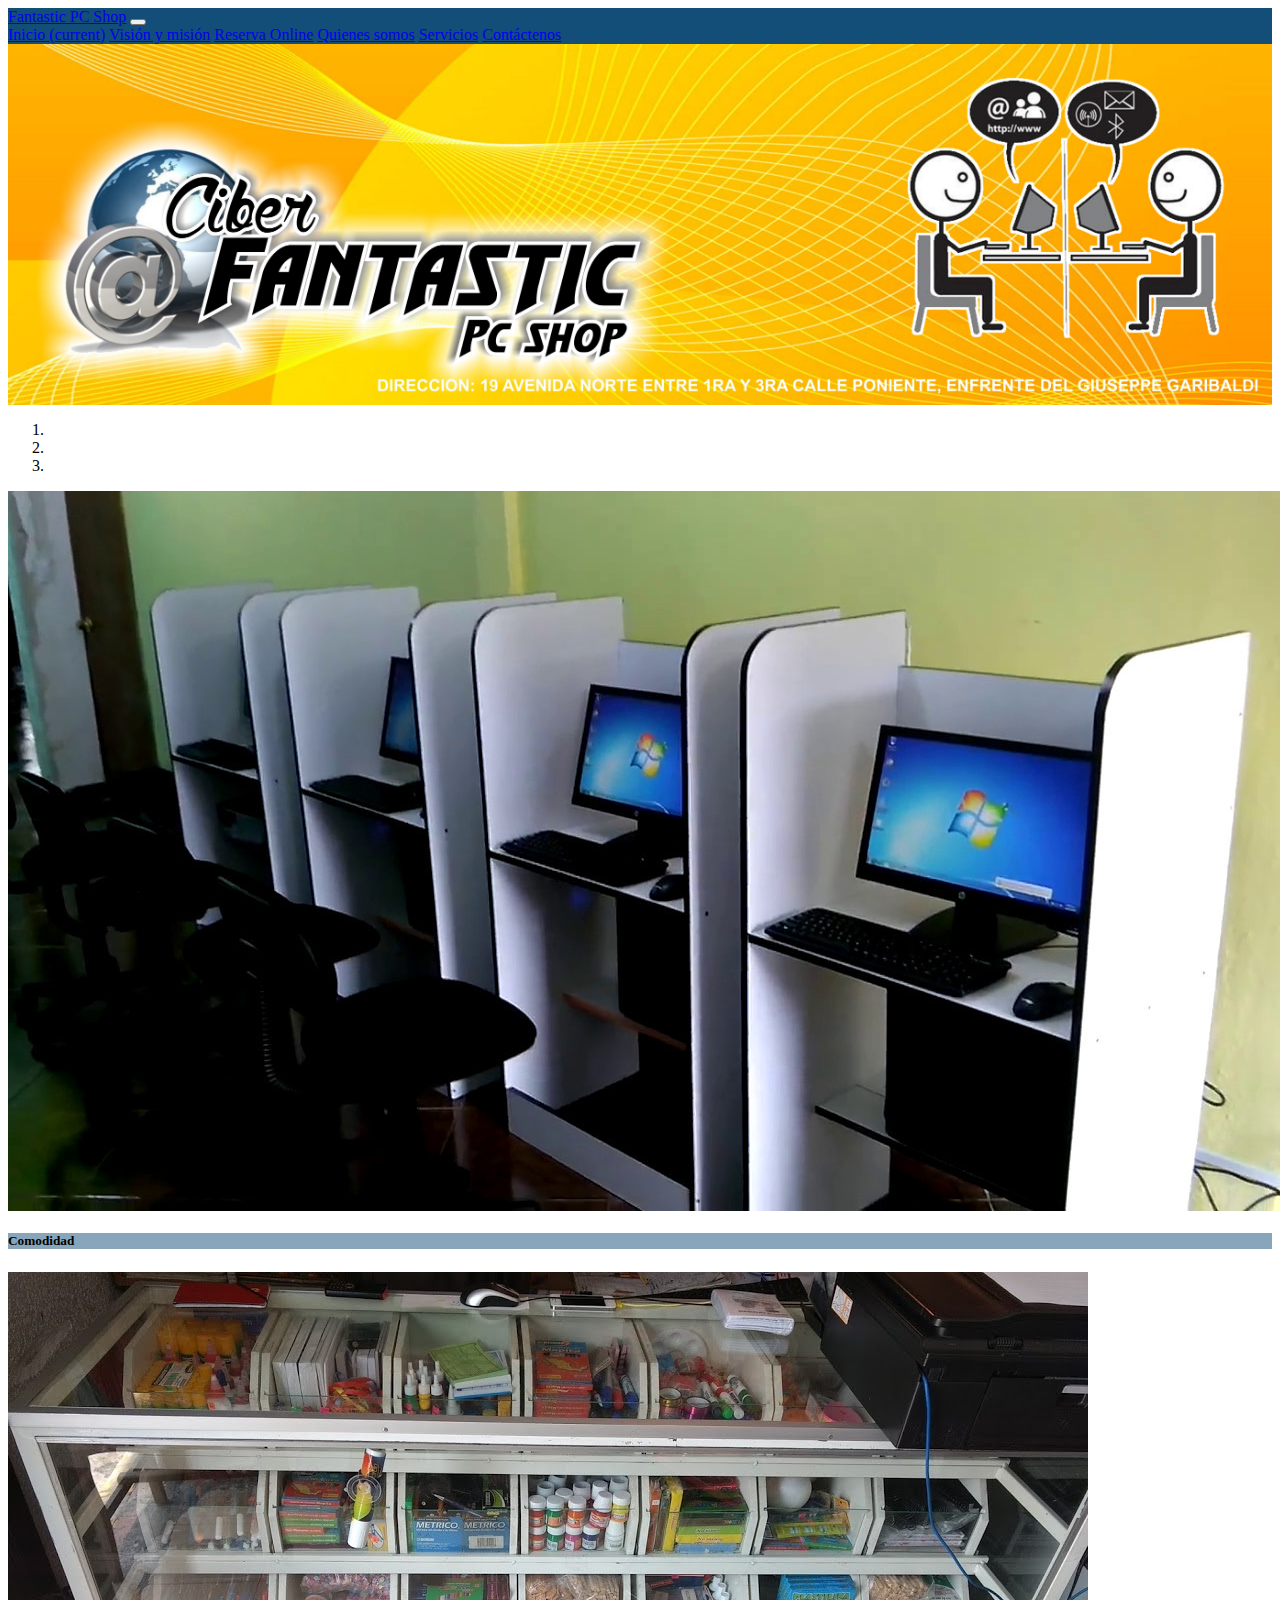
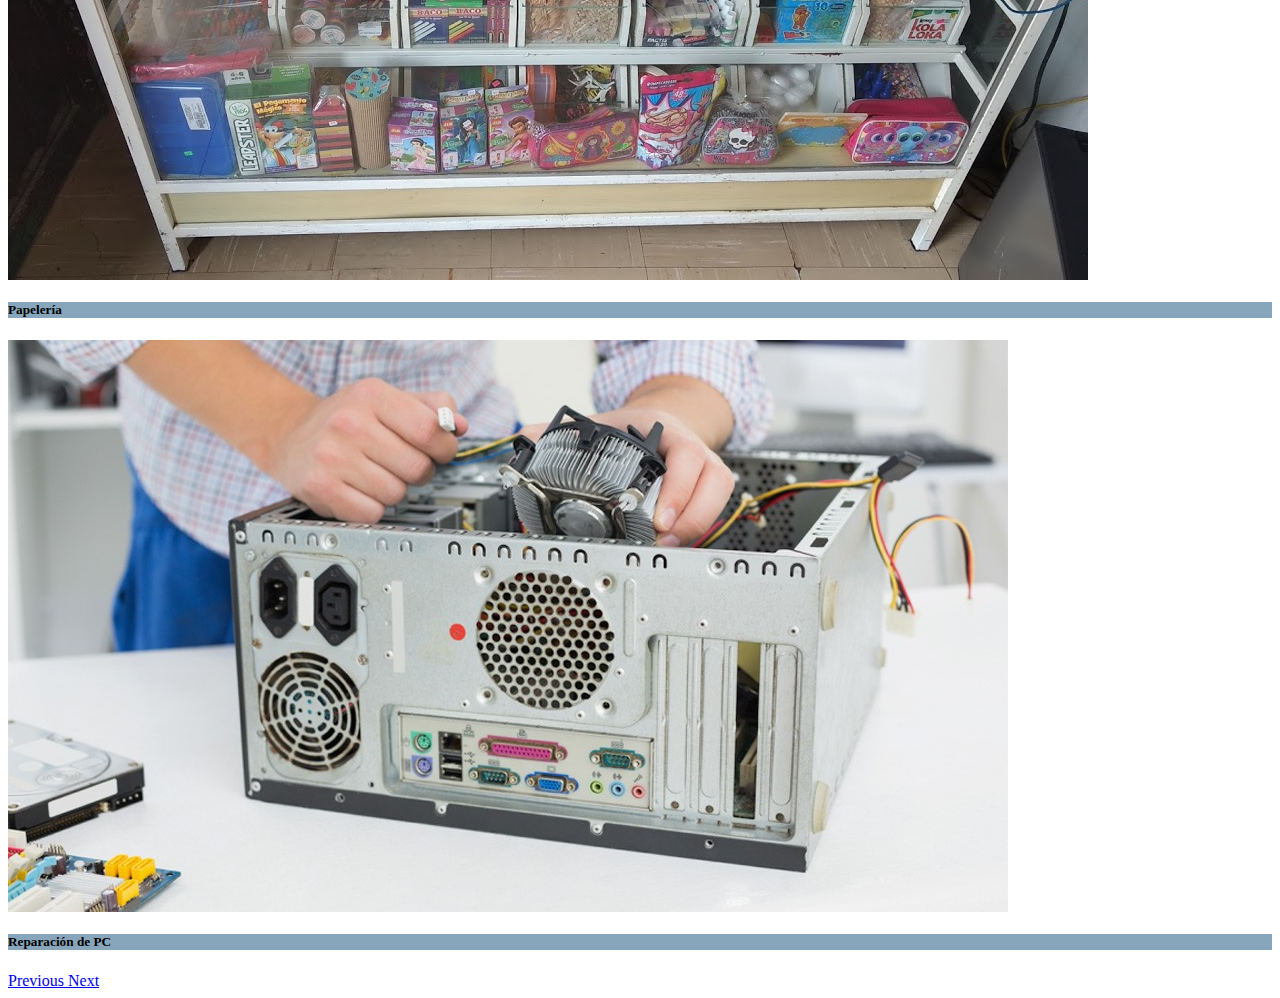
<file: index.html>
<html lang="es">

<head>
    <meta charset="UTF-8">
    <meta name="viewport" content="width=device-width, initial-scale=1.0">
    <title>Fantastic PC Shop</title>
    <link rel="icon" href="favicon.png">
    <link rel="stylesheet" href="https://cdn.jsdelivr.net/npm/bootstrap@4.5.3/dist/css/bootstrap.min.css"
        integrity="sha384-TX8t27EcRE3e/ihU7zmQxVncDAy5uIKz4rEkgIXeMed4M0jlfIDPvg6uqKI2xXr2" crossorigin="anonymous">
    <link rel="stylesheet" href="custom.css">
</head>

<body>
    <nav class="navbar navbar-expand-lg navbar-dark bg-dark">
        <a class="navbar-brand" href="#">Fantastic PC Shop</a>
        <button class="navbar-toggler" type="button" data-toggle="collapse" data-target="#navbarNavAltMarkup"
            aria-controls="navbarNavAltMarkup" aria-expanded="false" aria-label="Toggle navigation">
            <span class="navbar-toggler-icon"></span>
        </button>
        <div class="collapse navbar-collapse" id="navbarNavAltMarkup">
            <div class="navbar-nav">
                <a class="nav-link active" href="#">Inicio <span class="sr-only">(current)</span></a>
                <a class="nav-link" href="vision.html">Visión y misión</a>
                <a class="nav-link" href="ro.html">Reserva Online</a>
                <a class="nav-link" href="quienes.html">Quienes somos</a>
                <a class="nav-link" href="servicios.html">Servicios</a>
                <a class="nav-link" href="contacto.html">Contáctenos</a>
            </div>
        </div>
    </nav>
    <header>
        <img src="imagen/portada2.jpg" width="100%" />
    </header>
    <main class="container">
        <div class="row justify-content-center my-5">
            <div class="col-12">
                <div id="carouselExampleCaptions" class="carousel slide" data-ride="carousel">
                    <ol class="carousel-indicators">
                        <li data-target="#carouselExampleCaptions" data-slide-to="0" class="active"></li>
                        <li data-target="#carouselExampleCaptions" data-slide-to="1"></li>
                        <li data-target="#carouselExampleCaptions" data-slide-to="2"></li>
                    </ol>
                    <div class="carousel-inner">
                        <div class="carousel-item active">
                            <img src="imagen/slide1.jpg" class="d-block w-100" alt="...">
                            <div class="carousel-caption d-none d-md-block">
                                <h5>Comodidad</h5>
                            </div>
                        </div>
                        <div class="carousel-item">
                            <img src="imagen/slide2.jpg" class="d-block w-100" alt="...">
                            <div class="carousel-caption d-none d-md-block">
                                <h5>Papelería</h5>
                            </div>
                        </div>
                        <div class="carousel-item">
                            <img src="imagen/slide3.jpg" class="d-block w-100" alt="...">
                            <div class="carousel-caption d-none d-md-block">
                                <h5>Reparación de PC</h5>
                            </div>
                        </div>
                    </div>
                    <a class="carousel-control-prev" href="#carouselExampleCaptions" role="button" data-slide="prev">
                        <span class="carousel-control-prev-icon" aria-hidden="true"></span>
                        <span class="sr-only">Previous</span>
                    </a>
                    <a class="carousel-control-next" href="#carouselExampleCaptions" role="button" data-slide="next">
                        <span class="carousel-control-next-icon" aria-hidden="true"></span>
                        <span class="sr-only">Next</span>
                    </a>
                </div>
            </div>
        </div>
    </main>
    <script src="https://code.jquery.com/jquery-3.5.1.slim.min.js"
        integrity="sha384-DfXdz2htPH0lsSSs5nCTpuj/zy4C+OGpamoFVy38MVBnE+IbbVYUew+OrCXaRkfj"
        crossorigin="anonymous"></script>
    <script src="https://cdn.jsdelivr.net/npm/bootstrap@4.5.3/dist/js/bootstrap.bundle.min.js"
        integrity="sha384-ho+j7jyWK8fNQe+A12Hb8AhRq26LrZ/JpcUGGOn+Y7RsweNrtN/tE3MoK7ZeZDyx"
        crossorigin="anonymous"></script>
</body>

</html>
</file>
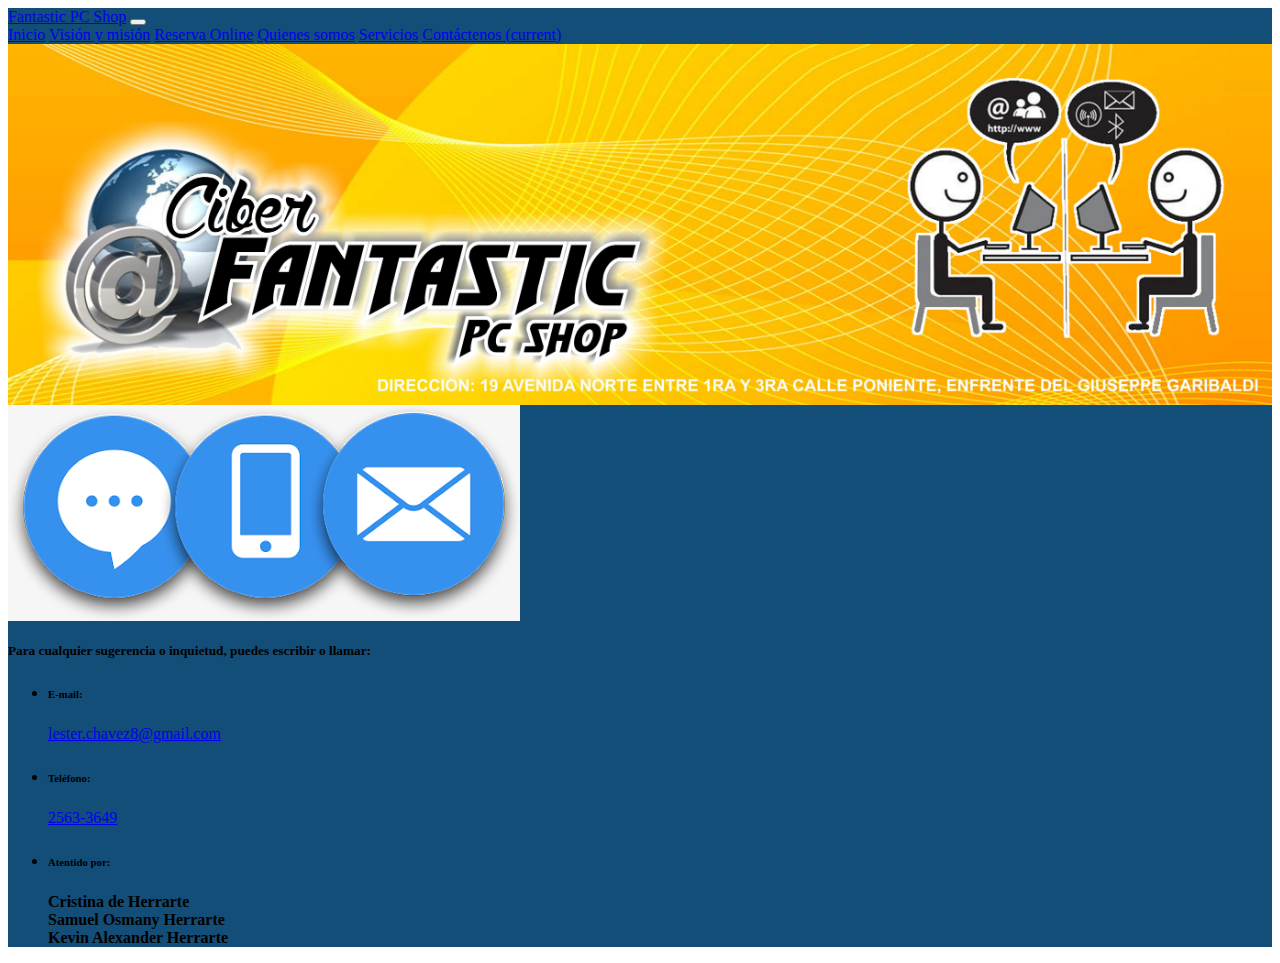
<file: contacto.html>
<html lang="es">

<head>
    <meta charset="UTF-8">
    <meta name="viewport" content="width=device-width, initial-scale=1.0">
    <title>Contacto</title>
    <link rel="icon" href="favicon.png">
    <link rel="stylesheet" href="https://cdn.jsdelivr.net/npm/bootstrap@4.5.3/dist/css/bootstrap.min.css"
        integrity="sha384-TX8t27EcRE3e/ihU7zmQxVncDAy5uIKz4rEkgIXeMed4M0jlfIDPvg6uqKI2xXr2" crossorigin="anonymous">
    <link rel="stylesheet" href="custom.css">
</head>

<body>
    <nav class="navbar navbar-expand-lg navbar-dark bg-dark">
        <a class="navbar-brand" href="#">Fantastic PC Shop</a>
        <button class="navbar-toggler" type="button" data-toggle="collapse" data-target="#navbarNavAltMarkup"
            aria-controls="navbarNavAltMarkup" aria-expanded="false" aria-label="Toggle navigation">
            <span class="navbar-toggler-icon"></span>
        </button>
        <div class="collapse navbar-collapse" id="navbarNavAltMarkup">
            <div class="navbar-nav">
                <a class="nav-link" href="index.html">Inicio</a>
                <a class="nav-link" href="vision.html">Visión y misión</a>
                <a class="nav-link" href="ro.html">Reserva Online</a>
                <a class="nav-link" href="quienes.html">Quienes somos</a>
                <a class="nav-link" href="servicios.html">Servicios</a>
                <a class="nav-link active" href="#">Contáctenos <span class="sr-only">(current)</span></a>
            </div>
        </div>
    </nav>
    <header>
        <img src="imagen/portada2.jpg" width="100%" />
    </header>
    <main class="container">
        <div class="row justify-content-center">
            <div class="col-12 col-md-8">
                <div class="card text-white bg-dark my-5">
                    <img src="imagen/contactos.png" class="card-img-top bg-custom-white" alt="Quienes Somos">
                    <div class="card-body">
                        <h5 class="card-title">Para cualquier sugerencia o inquietud, puedes escribir o llamar:</h5>
                        <ul class="list-group text-dark">
							<li class="list-group-item">
								<h6 class="mb-1">E-mail:</h6>
								<a href="mailto:lester.chavez8@gmail.com" class="card-link">lester.chavez8@gmail.com</a>
							</li>
							<li class="list-group-item">
								<h6 class="mb-1">Teléfono:</h6>
								<a href="tel:2563-3649" class="card-link">2563-3649</a>
							</li>
							<li class="list-group-item">
								<h6 class="mb-1">Atentido por:</h6>
                                <b>Cristina de Herrarte</b>
                                <br>
                                <b>Samuel Osmany Herrarte</b>
                                <br>
                                <b>Kevin Alexander Herrarte</b>
							</li>
						</ul>
                    </div>
                </div>
            </div>
        </div>
    </main>
    <script src="https://code.jquery.com/jquery-3.5.1.slim.min.js"
        integrity="sha384-DfXdz2htPH0lsSSs5nCTpuj/zy4C+OGpamoFVy38MVBnE+IbbVYUew+OrCXaRkfj"
        crossorigin="anonymous"></script>
    <script src="https://cdn.jsdelivr.net/npm/bootstrap@4.5.3/dist/js/bootstrap.bundle.min.js"
        integrity="sha384-ho+j7jyWK8fNQe+A12Hb8AhRq26LrZ/JpcUGGOn+Y7RsweNrtN/tE3MoK7ZeZDyx"
        crossorigin="anonymous"></script>
</body>

</html>
</file>
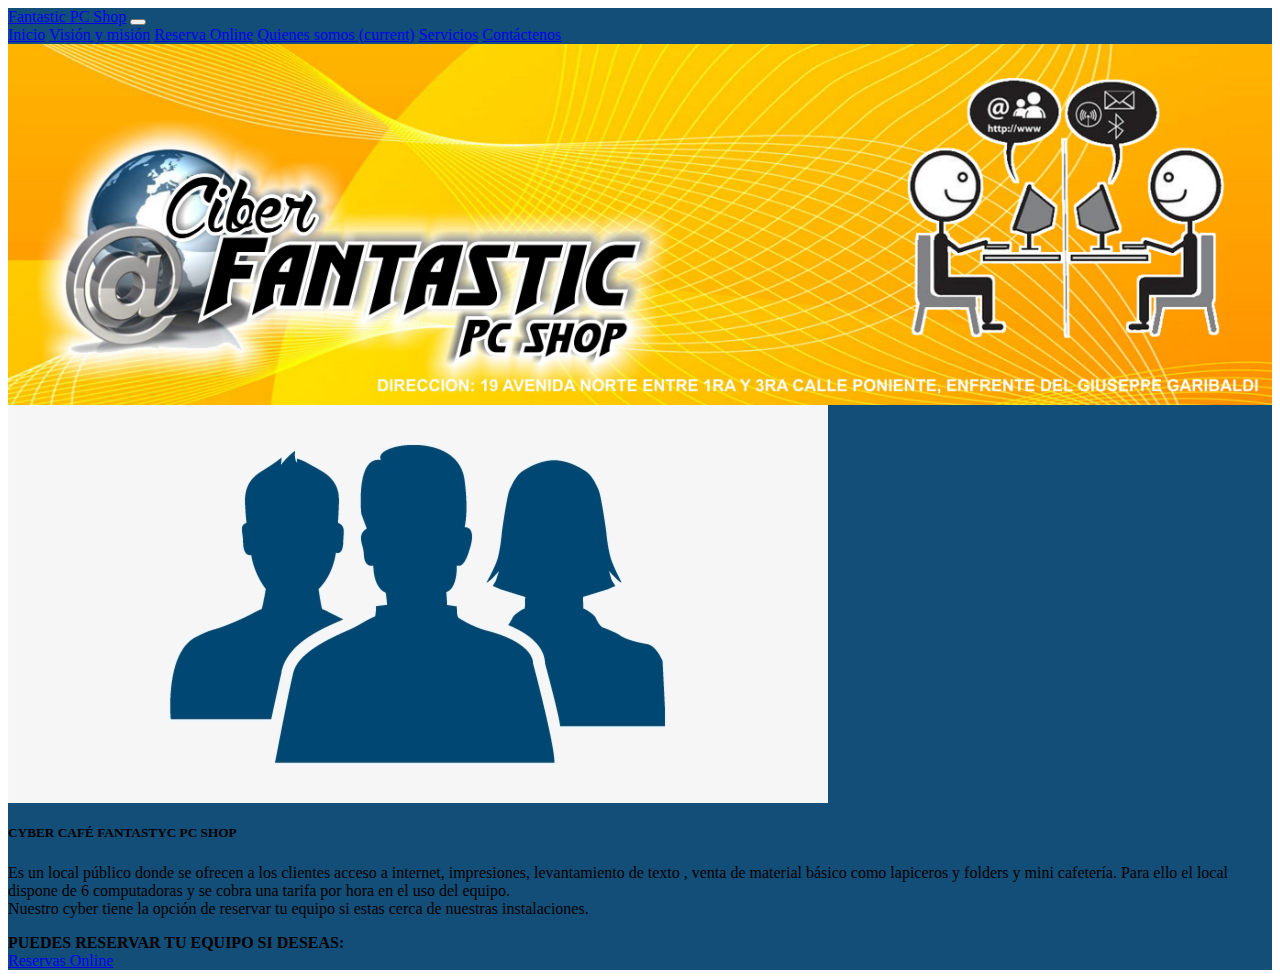
<file: quienes.html>
<html lang="es">
<head>
	<meta charset="UTF-8">
	<meta name="viewport" content="width=device-width, initial-scale=1.0">
	<title>Quiénes somos</title>
	<link rel="icon" href="favicon.png">
	<link rel="stylesheet" href="https://cdn.jsdelivr.net/npm/bootstrap@4.5.3/dist/css/bootstrap.min.css"
		integrity="sha384-TX8t27EcRE3e/ihU7zmQxVncDAy5uIKz4rEkgIXeMed4M0jlfIDPvg6uqKI2xXr2" crossorigin="anonymous">
	<link rel="stylesheet" href="custom.css">
</head>
<body>
	<nav class="navbar navbar-expand-lg navbar-dark bg-dark">
		<a class="navbar-brand" href="#">Fantastic PC Shop</a>
		<button class="navbar-toggler" type="button" data-toggle="collapse" data-target="#navbarNavAltMarkup"
			aria-controls="navbarNavAltMarkup" aria-expanded="false" aria-label="Toggle navigation">
			<span class="navbar-toggler-icon"></span>
		</button>
		<div class="collapse navbar-collapse" id="navbarNavAltMarkup">
			<div class="navbar-nav">
				<a class="nav-link" href="index.html">Inicio</a>
				<a class="nav-link" href="vision.html">Visión y misión</a>
				<a class="nav-link" href="ro.html">Reserva Online</a>
				<a class="nav-link active" href="#">Quienes somos <span class="sr-only">(current)</span></a>
				<a class="nav-link" href="servicios.html">Servicios</a>
				<a class="nav-link" href="contacto.html">Contáctenos</a>
			</div>
		</div>
	</nav>
	<header>
		<img src="imagen/portada2.jpg" width="100%" />
	</header>
	<main class="container">
		<div class="row justify-content-center">
			<div class="col-12 col-md-8">
				<div class="card text-white bg-dark my-5">
					<img src="imagen/quienessomos.png" class="card-img-top bg-custom-white" alt="Quienes Somos">
					<div class="card-body">
						<h5 class="card-title">CYBER CAF&Eacute FANTASTYC PC SHOP</h5>
						<p>
							Es un local p&uacuteblico donde se ofrecen a los clientes acceso a internet,
							impresiones, levantamiento de texto , venta de material b&aacutesico como lapiceros
							y folders y mini cafeter&iacutea. Para ello el local dispone de 6 computadoras y se
							cobra una tarifa por hora en el uso del equipo.<br>
							Nuestro cyber tiene la opci&oacute;n de reservar tu equipo
							si estas cerca de nuestras instalaciones.
						</p>
						<b>
							PUEDES RESERVAR TU EQUIPO SI DESEAS:
						</b>
						<br>
						<a href="ro.html" class="card-link text-warning">Reservas Online</a>
					</div>
				</div>
			</div>
		</div>
	</main>
	<script src="https://code.jquery.com/jquery-3.5.1.slim.min.js"
		integrity="sha384-DfXdz2htPH0lsSSs5nCTpuj/zy4C+OGpamoFVy38MVBnE+IbbVYUew+OrCXaRkfj"
		crossorigin="anonymous"></script>
	<script src="https://cdn.jsdelivr.net/npm/bootstrap@4.5.3/dist/js/bootstrap.bundle.min.js"
		integrity="sha384-ho+j7jyWK8fNQe+A12Hb8AhRq26LrZ/JpcUGGOn+Y7RsweNrtN/tE3MoK7ZeZDyx"
		crossorigin="anonymous"></script>
</body>

</html>
</file>
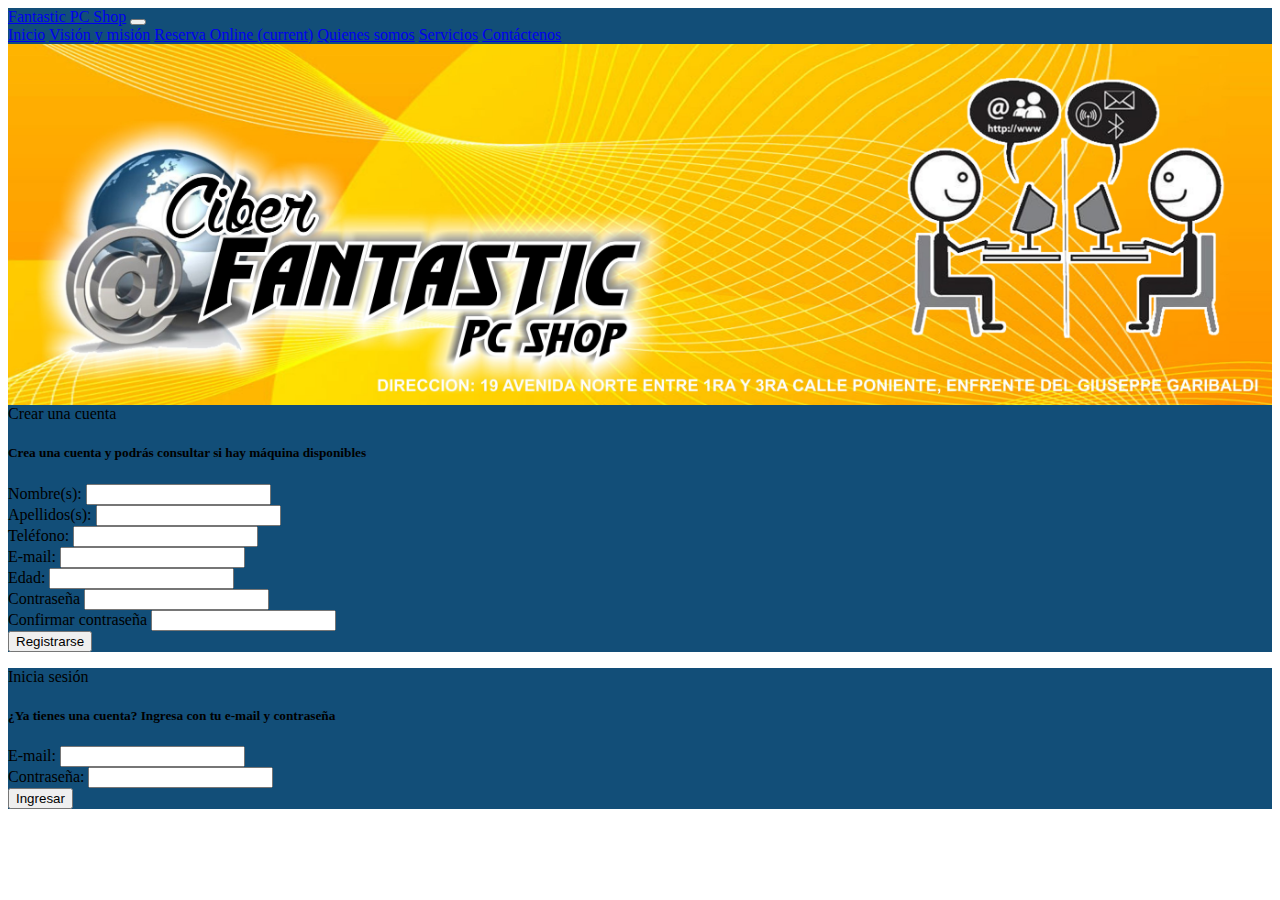
<file: ro.html>
<html lang="es">
<head>
	<meta charset="UTF-8">
	<meta name="viewport" content="width=device-width, initial-scale=1.0">
	<title>Reserva Online</title>
	<link rel="icon" href="favicon.png">
	<link rel="stylesheet" href="https://cdn.jsdelivr.net/npm/bootstrap@4.5.3/dist/css/bootstrap.min.css"
		integrity="sha384-TX8t27EcRE3e/ihU7zmQxVncDAy5uIKz4rEkgIXeMed4M0jlfIDPvg6uqKI2xXr2" crossorigin="anonymous">
	<link rel="stylesheet" href="custom.css">
</head>

<body>
	<nav class="navbar navbar-expand-lg navbar-dark bg-dark">
		<a class="navbar-brand" href="#">Fantastic PC Shop</a>
		<button class="navbar-toggler" type="button" data-toggle="collapse" data-target="#navbarNavAltMarkup"
			aria-controls="navbarNavAltMarkup" aria-expanded="false" aria-label="Toggle navigation">
			<span class="navbar-toggler-icon"></span>
		</button>
		<div class="collapse navbar-collapse" id="navbarNavAltMarkup">
			<div class="navbar-nav">
				<a class="nav-link" href="index.html">Inicio</a>
				<a class="nav-link" href="vision.html">Visión y misión</a>
				<a class="nav-link active" href="#">Reserva Online <span class="sr-only">(current)</span></a>
				<a class="nav-link" href="quienes.html">Quienes somos</a>
				<a class="nav-link" href="servicios.html">Servicios</a>
				<a class="nav-link" href="contacto.html">Contáctenos</a>
			</div>
		</div>
	</nav>
	<header>
		<img src="imagen/portada2.jpg" width="100%" />
	</header>
	<main class="container">
		<div class="row my-5">
			<div class="col-12 col-md-6">
				<div class="card text-white bg-dark mb-3">
					<div class="card-header">Crear una cuenta</div>
					<div class="card-body">
						<h5 class="card-title">Crea una cuenta y podrás consultar si hay máquina disponibles</h5>
						<form>
							<div class="form-group">
								<label for="name">Nombre(s):</label>
								<input type="text" class="form-control" id="name">
							</div>
							<div class="form-group">
								<label for="lastName">Apellidos(s):</label>
								<input type="text" class="form-control" id="lastName">
							</div>
							<div class="form-group">
								<label for="phone">Teléfono:</label>
								<input type="text" class="form-control" id="phone">
							</div>
							<div class="form-group">
								<label for="email">E-mail:</label>
								<input type="text" class="form-control" id="email">
							</div>
							<div class="form-group">
								<label for="age">Edad:</label>
								<input type="text" class="form-control" id="age">
							</div>
							<div class="form-group">
								<label for="password">Contraseña</label>
								<input type="password" class="form-control" id="password">
							</div>
							<div class="form-group">
								<label for="password">Confirmar contraseña</label>
								<input type="password" class="form-control" id="password">
							</div>
							<button type="submit" class="btn btn-warning">Registrarse</button>
						</form>
					</div>
				</div>
			</div>
			<div class="col-12 col-md-6">
				<div class="card text-white bg-dark border-dark">
					<div class="card-header">Inicia sesión</div>
					<div class="card-body">
						<h5 class="card-title">¿Ya tienes una cuenta? Ingresa con tu e-mail y contraseña</h5>
						<form>
							<div class="form-group">
								<label for="email">E-mail:</label>
								<input type="text" class="form-control" id="email">
							</div>
							<div class="form-group">
								<label for="password">Contraseña:</label>
								<input type="password" class="form-control" id="password">
							</div>
							<button type="submit" class="btn btn-warning">Ingresar</button>
						</form>
					</div>
				</div>
			</div>
		</div>
	</main>
	<script src="https://code.jquery.com/jquery-3.5.1.slim.min.js"
		integrity="sha384-DfXdz2htPH0lsSSs5nCTpuj/zy4C+OGpamoFVy38MVBnE+IbbVYUew+OrCXaRkfj"
		crossorigin="anonymous"></script>
	<script src="https://cdn.jsdelivr.net/npm/bootstrap@4.5.3/dist/js/bootstrap.bundle.min.js"
		integrity="sha384-ho+j7jyWK8fNQe+A12Hb8AhRq26LrZ/JpcUGGOn+Y7RsweNrtN/tE3MoK7ZeZDyx"
		crossorigin="anonymous"></script>
</body>

</html>
</file>
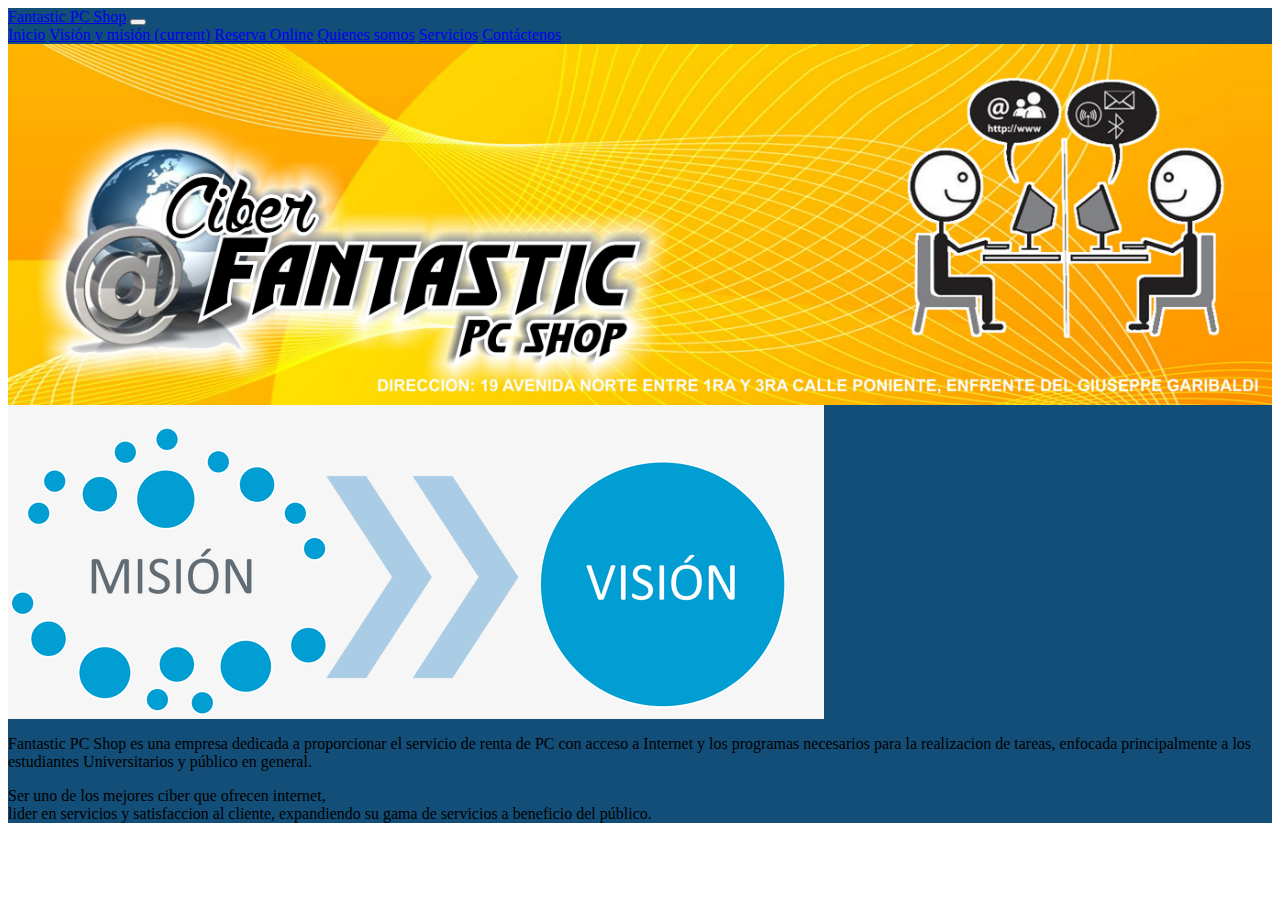
<file: vision.html>
<html lang="es">

<head>
    <meta charset="UTF-8">
	<meta name="viewport" content="width=device-width, initial-scale=1.0">
    <title>Misión y Visión</title>
    <link rel="icon" href="favicon.png">
    <link rel="stylesheet" href="https://cdn.jsdelivr.net/npm/bootstrap@4.5.3/dist/css/bootstrap.min.css"
        integrity="sha384-TX8t27EcRE3e/ihU7zmQxVncDAy5uIKz4rEkgIXeMed4M0jlfIDPvg6uqKI2xXr2" crossorigin="anonymous">
    <link rel="stylesheet" href="custom.css">
</head>

<body>
    <nav class="navbar navbar-expand-lg navbar-dark bg-dark">
        <a class="navbar-brand" href="#">Fantastic PC Shop</a>
        <button class="navbar-toggler" type="button" data-toggle="collapse" data-target="#navbarNavAltMarkup"
            aria-controls="navbarNavAltMarkup" aria-expanded="false" aria-label="Toggle navigation">
            <span class="navbar-toggler-icon"></span>
        </button>
        <div class="collapse navbar-collapse" id="navbarNavAltMarkup">
            <div class="navbar-nav">
                <a class="nav-link" href="index.html">Inicio</a>
                <a class="nav-link active" href="#">Visión y misión <span class="sr-only">(current)</span></a>
                <a class="nav-link" href="ro.html">Reserva Online</a>
                <a class="nav-link" href="quienes.html">Quienes somos</a>
                <a class="nav-link" href="servicios.html">Servicios</a>
                <a class="nav-link" href="contacto.html">Contáctenos</a>
            </div>
        </div>
    </nav>
    <header>
		<img src="imagen/portada2.jpg" width="100%" />
	</header>
    <main class="container">
        <div class="row">
            <div class="col-12">
                <div class="card text-white bg-dark my-5">
                    <img src="imagen/misionvision.png" class="card-img-top bg-custom-white" alt="Vision y Mision">
                    <div class="card-body">
                        <div class="row">
                            <div class="col-6">
                                <p class="text-center">
                                    Fantastic PC Shop es una empresa dedicada a proporcionar
                                    el servicio de renta de PC con acceso a Internet y los programas
                                    necesarios para la realizacion de tareas, enfocada principalmente a
                                    los estudiantes Universitarios y p&uacute;blico en general.
                                </p>
                            </div>
                            <div class="col-6">
                                <p class="text-center">
                                    Ser uno de los mejores ciber que ofrecen internet,<br>
                                    lider en servicios y satisfaccion al cliente, expandiendo su gama de servicios a
                                    beneficio del
                                    p&uacute;blico.
                                </p>
                            </div>
                        </div>
                    </div>
                </div>
            </div>
        </div>
    </main>
    <script src="https://code.jquery.com/jquery-3.5.1.slim.min.js"
        integrity="sha384-DfXdz2htPH0lsSSs5nCTpuj/zy4C+OGpamoFVy38MVBnE+IbbVYUew+OrCXaRkfj"
        crossorigin="anonymous"></script>
    <script src="https://cdn.jsdelivr.net/npm/bootstrap@4.5.3/dist/js/bootstrap.bundle.min.js"
        integrity="sha384-ho+j7jyWK8fNQe+A12Hb8AhRq26LrZ/JpcUGGOn+Y7RsweNrtN/tE3MoK7ZeZDyx"
        crossorigin="anonymous"></script>
</body>

</html>
</file>
<file: custom.css>
.bg-dark {
    background-color: #124e78 !important;
}

.bg-custom-white {
    background-color: #f6f6f6 !important;
}

.badge {
    font-size: 100% !important;
}

.carousel-caption {
    background-color: rgb(18,78,120, 0.5);
}
</file>
